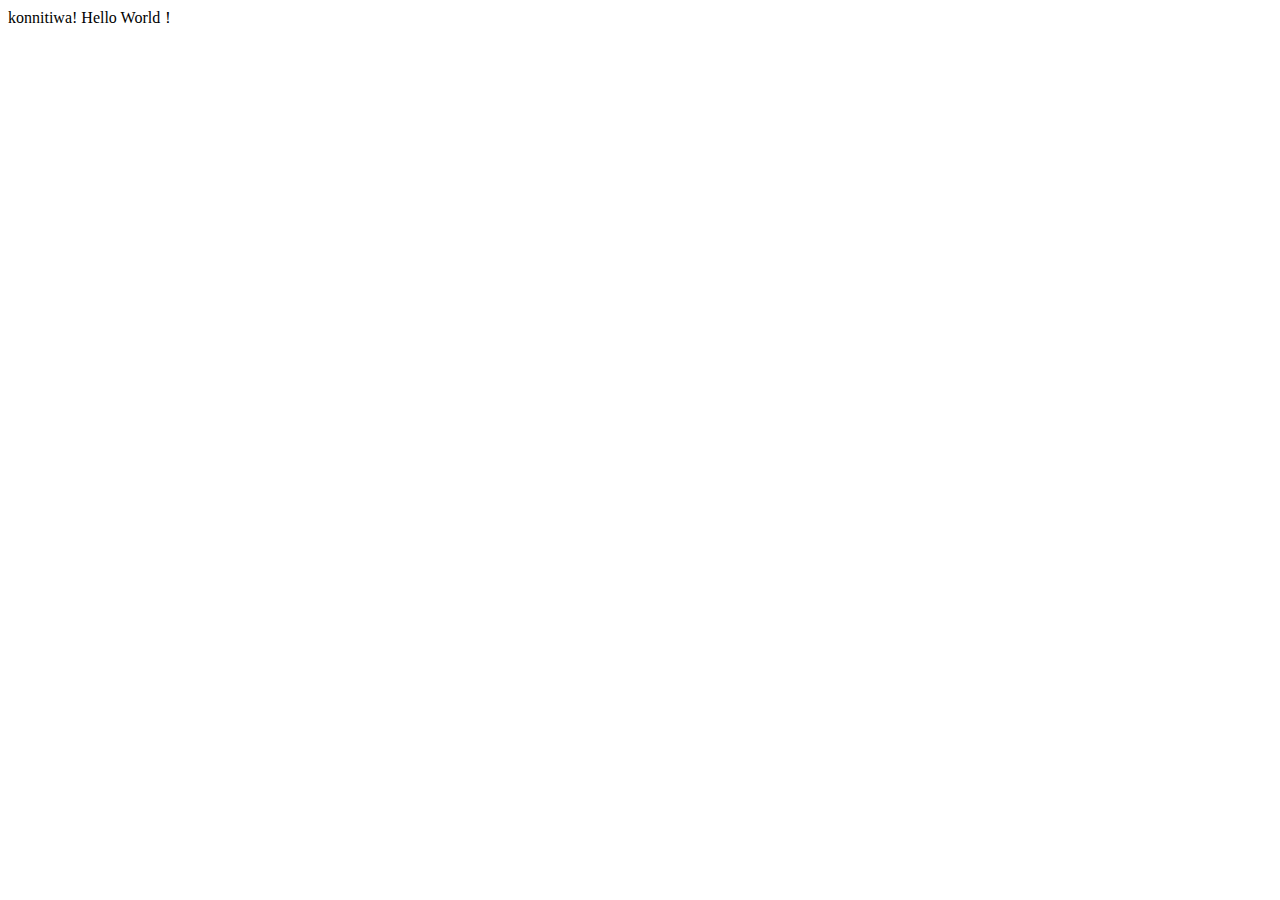
<file: index.html>
<!DOCTYPE html>
<html>
<head><!-- 裏設定エリアの開始 -->
    <meta charset="utf-8"><!-- 文字化け防止 -->
</head><!-- 裏設定エリアの終了 -->
 
<body><!-- 画面に表示されるエリアの開始 -->
    konnitiwa! Hello World！
</body><!-- 画面に表示されるエリアの終了 -->
</html>
</file>
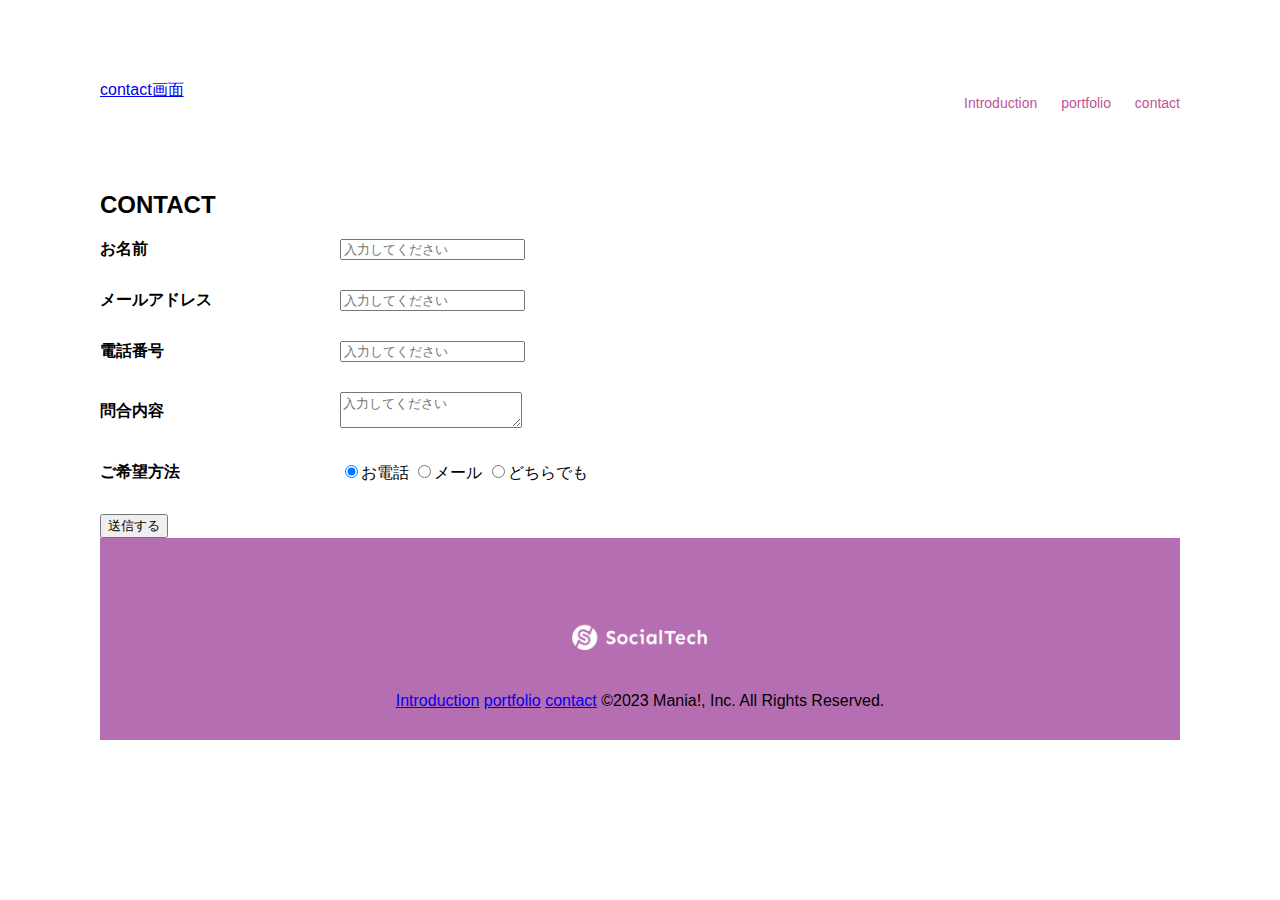
<file: contact.html>
<!DOCTYPE html>
<html>
<body>
  <section id="contact">
    <!-- ヘッダー -->
    <header>
      <link rel="stylesheet" href="style.css">
        <!-- ロゴ -->
        <a href="contact.html">contact画面</a>

        <!--PC用ナビゲーション-->
        <nav id="contact-nav-pc">
            <a href="Introduction.html">Introduction</a>
            <a href="portfolio.html">portfolio</a>
            <a href="contact.html">contact</a>
        </nav>
    </header>
    <!-- お問い合わせフォーム -->
       <section id="contact">
        <h2 class="index-h2">CONTACT</h2>
        <form>
            <div>
                <div class="contact-heading">
                  <label class="contact-label">お名前<span class="contact-span">
                </div>
                <div class="contact-form">
                  <input type="text" id="input-name" name="name" placeholder="入力してください" class="contact-textbox">
                </div>
              </div>
              <div> 
                <div class="contact-heading">
                  <label class="contact-label">メールアドレス<span class="contact-span"></span></label>
                </div>
                <div>
                  <input type="text" id="input-mail" name="email" placeholder="入力してください" class="contact-textbox">
                </div>
              </div>
              <div>
                <div class="contact-heading">
                  <label class="contact-label">電話番号</label>
                </div>
                <div>
                  <input type="text" id="input-tel" name="tel" placeholder="入力してください" class="contact-textbox">
                </div>
              </div>
              <div>
                <div class="contact-heading">
                  <label class="contact-label">問合内容<span class="contact-span">
                </div>
                <div>
                  <textarea class="contact-textarea" id="input-text" placeholder="入力してください" name="message"></textarea>
                </div>
              </div>
              <div>
                <div class="contact-heading">
                  <label class="contact-label">ご希望方法<span class="contact-span">
                </div>
                <div>
                  <input class="radiobutton" type="radio" value="tel" name="contact" checked><label>お電話</label>
                  <input class="radiobutton" type="radio" value="mail" name="contact"><label>メール</label>
                  <input class="radiobutton" type="radio" value="both" name="contact"><label>どちらでも</label>
                </div>
              </div>
              <input id="output-btn" type="submit" onclick="return check()" src="images/button-submit.png" value="送信する">
    <footer>
        <div id="footer-logo">
          <img src="images/logo-sp.png" alt="SocialTech">
        </div>
         <div id="footer-link">
            <a href="Introduction.html">Introduction</a>
            <a href="portfolio.html">portfolio</a>
            <a href="contact.html">contact</a>
            <span id="copyright">&copy;2023 Mania!, Inc. All Rights Reserved. </span>
         </div>
        </form>
      </section>
    <script src="js/test.js"></script>
</body>
</html>
</file>
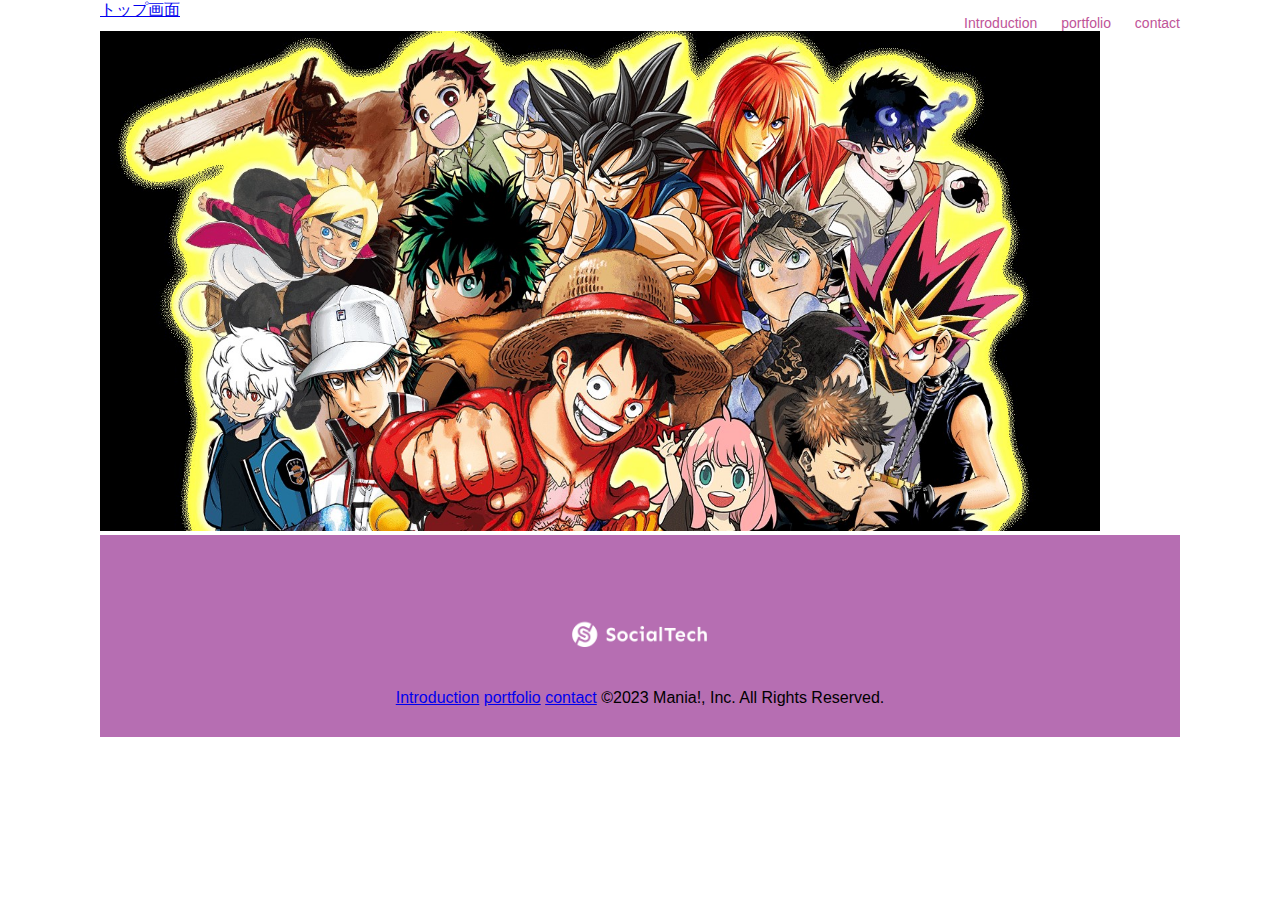
<file: Introduction.html>
<!DOCTYPE html>
<html>
<head>  
    <title>Mania!</title>
    <meta charset="UTF-8">
    <meta name="description" content="JUPM好きによるJUMP好きのためのJUMP紹介サイト">
    <meta name="viewport" content="width=device-width, initial-scale=1.0">
    <link rel="stylesheet" href="style.css">
</head>
<body>
    <!-- ヘッダー -->
    <header>
        <!-- ロゴ -->
        <a href="Introduction.html">トップ画面</a>

        <!--PC用ナビゲーション-->
        <nav id="nav-pc">
            <a href="Introduction.html">Introduction</a>
            <a href="portfolio.html">portfolio</a>
            <a href="contact.html">contact</a>
        </nav>
    </header>
    <main>
        <article>
            <!--メインビジュアル-->
            <section id="main-visual">
            <img src="images/index/ジャンプ集合2.png.jpg" width="1000" height="500" alt="PCの周りに集まる多国籍の仲間たち">
            </section>
        </article>
    </main>
    <!--フッター-->
    <footer>
        <div id="footer-logo">
          <img src="images/logo-sp.png" alt="SocialTech">
        </div>
         <div id="footer-link">
            <a href="Introduction.html">Introduction</a>
            <a href="portfolio.html">portfolio</a>
            <a href="contact.html">contact</a>
            <span id="copyright">&copy;2023 Mania!, Inc. All Rights Reserved. </span>
         </div>
</body>
</html>
</file>
<file: style.css>
/* pc、スマホ共通スタイル　*/
body{
    font-family:"Source Sans Pro","Hiragino Kaku Gothic ProN", Meiryo, Arial, sans-serif;
}

p{
    font-size: 15px;
}

/*================
 PC用のスタイル 
=================*/
  /* 横幅設定 */
  body {
    max-width: 1080px;
    min-width: 960px;
    margin: 0 auto 0 auto;
  }
  
  /* ヘッダー */
  header {
    display: flex;
    justify-content: space-between;
  }

   /* ナビゲーションのレイアウト */
   #nav-pc {
    text-align: right;
    font-size: 14px;
    padding-top: 15px;
  }
  
  /* ナビゲーションのリンクの装飾設定 */
  #nav-pc > a {
    text-decoration: none;
    margin-left: 20px;
  }
  #nav-pc > a:link {
    color: #c05498;
  }
  #nav-pc > a:visited {
    color: #f38e13;
  }
  #nav-pc > a:hover {
    color: #c05498;
    text-decoration: underline;
  }
  #nav-pc > a:active {
    color: #f38e13;
  }

  /* フッター */
  footer {
    background-color: #b66eb2;
    text-align: center;
    padding: 80px 80px 30px 80px;
  }
  
  #footer-logo {
    margin-bottom: 30px;
  }
/*================
 PC用のスタイル 
=================*/
  /* 横幅設定 */
  #contact>body {
    max-width: 1080px;
    min-width: 960px;
    margin: 0 auto 0 auto;
  }
  
  /* ヘッダー */
  #contact>header {
    display: flex;
    justify-content: space-between;
  }

   /* ナビゲーションのレイアウト */
   #contact-nav-pc {
    text-align: right;
    font-size: 14px;
    padding-top: 15px;
  }
  
  /* ナビゲーションのリンクの装飾設定 */
  #contact-nav-pc > a {
    text-decoration: none;
    margin-left: 20px;
  }
  #contact-nav-pc > a:link {
    color: #c05498;
  }
  #contact-nav-pc > a:visited {
    color: #f38e13;
  }
  #contact-nav-pc > a:hover {
    color: #c05498;
    text-decoration: underline;
  }
  #contact-nav-pc > a:active {
    color: #f38e13;
  }

  /* フッター */
  #contact>footer {
    background-color: #b66eb2;
    text-align: center;
    padding: 80px 80px 30px 80px;
  }
  
  #contact>#footer-logo {
    margin-bottom: 30px;
  }
/*================
 PC用のスタイル 
=================*/
  /* 横幅設定 */
  #portfolio>body {
    max-width: 1080px;
    min-width: 960px;
    margin: 0 auto 0 auto;
  }
  
  /* ヘッダー */
  #portfolio>header {
    display: flex;
    justify-content: space-between;
  }

   /* ナビゲーションのレイアウト */
   #portfolio>nav-pc {
    text-align: right;
    font-size: 14px;
    padding-top: 15px;
  }
  
  /* ナビゲーションのリンクの装飾設定 */
  #portfolio>nav-pc > a {
    text-decoration: none;
    margin-left: 20px;
  }
  #nav-pc > a:link {
    color: #c05498;
  }
  #nav-pc > a:visited {
    color: #f38e13;
  }
  #nav-pc > a:hover {
    color: #c05498;
    text-decoration: underline;
  }
  #nav-pc > a:active {
    color: #f38e13;
  }

  /* フッター */
  #portfolio>footer {
    background-color: #b66eb2;
    text-align: center;
    padding: 80px 80px 30px 80px;
  }
  
  #portfolio>#footer-logo {
    margin-bottom: 30px;
  }
   /* お問い合わせ */
   #contact {
    margin: 80px auto 80px auto;
  }
  
  /* 外枠 */
  #contact > form > div {
    display: flex;
    flex-direction: row;
    flex-wrap: wrap;
    padding-bottom: 30px;
  }
   /* 左列の見出し */
   .contact-heading {
    width: 240px;
    align-self: center;
  }
  /* 見出しのラベル */
  .contact-label {
    font-weight: bold;
  }
</file>
